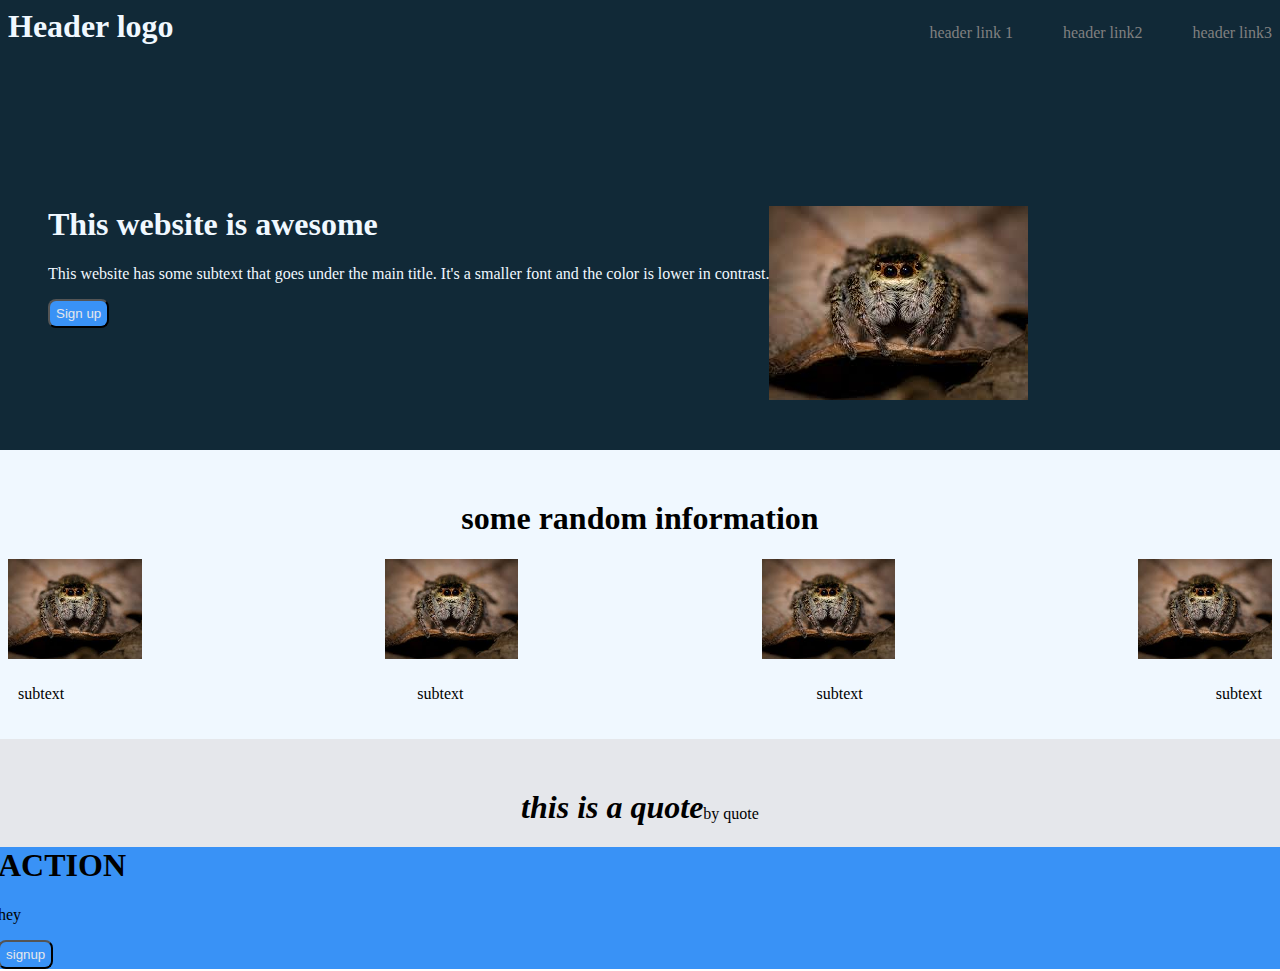
<file: index.html>
<!DOCTYPE html>
<html lang="en">
    <head>
        <meta charset="UTF-8">
        <link rel="stylesheet" href="style.css">
    </head>
        <body>
            <div class="top-page">
                <div class="topheader">
                    <h1>Header logo</h1>
                    <div class="links">
                        <p>header link 1</p>
                        <p>header link2</p>
                        <p>header link3</p>
                    </div>
                </div>
                <div class="card1">
                    <div class="card1text">
                            <h1> This website is awesome</h1>
                            <p>This website has some subtext that goes under the main title. It's a smaller font and the color is lower in contrast.</p>
                            <button>Sign up</button>
                    </div>
                         <img src="photos/images.jpg">
                </div>
            <div class="secondpage">
                <div class="secondpagetext">
                    <h1>some random information</h1>
                </div>
                <div class="secondpageimages">
                    <img src="photos/images.jpg" height="100px">
                    <img src="photos/images.jpg" height="100px">
                    <img src="photos/images.jpg" height="100px">
                    <img src="photos/images.jpg" height="100px">
                </div>
                <div class="secondpagesubtext">
                    <p>subtext</p>
                    <p>subtext</p>
                    <p>subtext</p>
                    <p>subtext</p>
                </div>
            </div>
            <div class="thirdpage">
                <div class="thirdpagequote">
                    <h1><em>this is a quote</em></h1>
                 <div class="thirdpagecredit">
                        <p>by quote</p>
                 </div>
              </div>
            </div>
            <div class="lastpage">
                <div class="lastpagetext">
                    <h1> ACTION</h1>
                    <p>hey</p>
                    <div class="lastpagebutton">
                        <button>signup</button>
                    </div>
                </div>
            </div>
        </body>
    
</html>
</file>
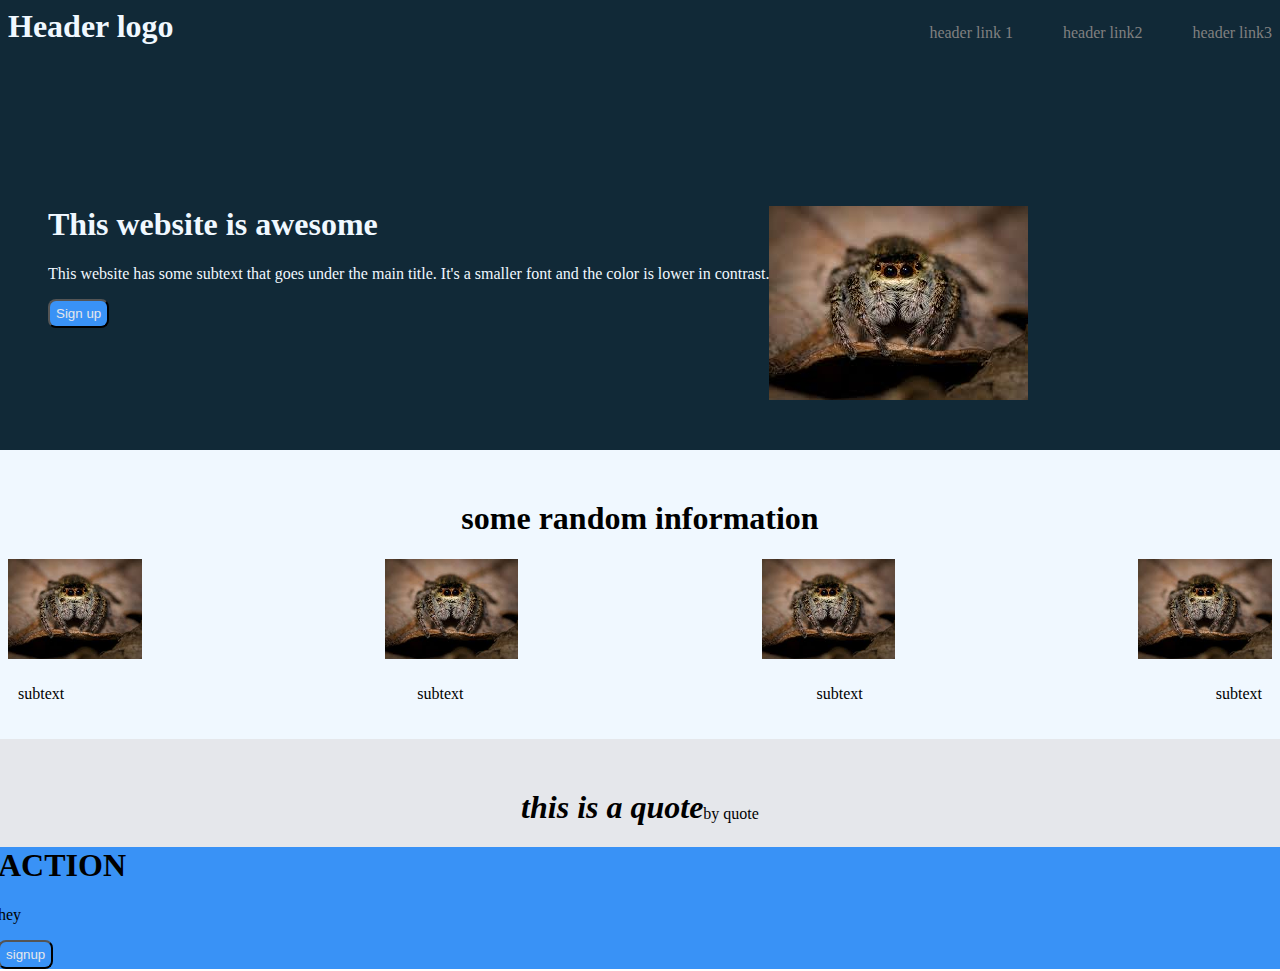
<file: landing-page.html>
<!DOCTYPE html>
<html lang="en">
    <head>
        <meta charset="UTF-8">
        <link rel="stylesheet" href="style.css">
    </head>
        <body>
            <div class="top-page">
                <div class="topheader">
                    <h1>Header logo</h1>
                    <div class="links">
                        <p>header link 1</p>
                        <p>header link2</p>
                        <p>header link3</p>
                    </div>
                </div>
                <div class="card1">
                    <div class="card1text">
                            <h1> This website is awesome</h1>
                            <p>This website has some subtext that goes under the main title. It's a smaller font and the color is lower in contrast.</p>
                            <button>Sign up</button>
                    </div>
                         <img src="photos/images.jpg">
                </div>
            <div class="secondpage">
                <div class="secondpagetext">
                    <h1>some random information</h1>
                </div>
                <div class="secondpageimages">
                    <img src="photos/images.jpg" height="100px">
                    <img src="photos/images.jpg" height="100px">
                    <img src="photos/images.jpg" height="100px">
                    <img src="photos/images.jpg" height="100px">
                </div>
                <div class="secondpagesubtext">
                    <p>subtext</p>
                    <p>subtext</p>
                    <p>subtext</p>
                    <p>subtext</p>
                </div>
            </div>
            <div class="thirdpage">
                <div class="thirdpagequote">
                    <h1><em>this is a quote</em></h1>
                 <div class="thirdpagecredit">
                        <p>by quote</p>
                 </div>
              </div>
            </div>
            <div class="lastpage">
                <div class="lastpagetext">
                    <h1> ACTION</h1>
                    <p>hey</p>
                    <div class="lastpagebutton">
                        <button>signup</button>
                    </div>
                </div>
            </div>
        </body>
    
</html>
</file>
<file: style.css>
.top-page {
    background-color: #112937;
    display: flex;
    flex-direction: column;
    margin: -10px;
}

.topheader {
    color: aliceblue;
    display: flex;
    flex-direction: row;
    justify-content: space-between;
    margin: 10px;
}

.links {
    color: gray;
    display: flex;
    gap: 50px;
    
}

h1 {
    margin-top: 0%;
}

.card1 {
    color: aliceblue;
    display: flex;
    margin-top: 80px;
    padding: 50px;
}

.image {
    display: flex;
}

.secondpage {
    padding: 10px;
    background-color: aliceblue;
    flex-direction: row

}

.secondpagetext {
    display: flex;
    justify-content: center;
    margin-top: 40px;
}

.secondpagesubtext {
    padding: 10px;
    display: flex;
    justify-content: space-between;
}

.secondpageimages {
    display: flex;
    justify-content: space-between;
}

.thirdpage {
    background-color: #e5e7eb;
}

.thirdpagequote {
    display: flex;
    justify-content: center;
    margin-top: 50px; color: 1F2937;
}

.thirdpagecredit {
    display: flex;
}

.lastpage {
    background-color: #3992F6
}

button {
    display: flex;
    color: #e5e7eb;
    background-color: #3992F6;
    padding-top: 5px;
    padding-bottom: 5px;
    border-radius: 8px;
}
</file>
